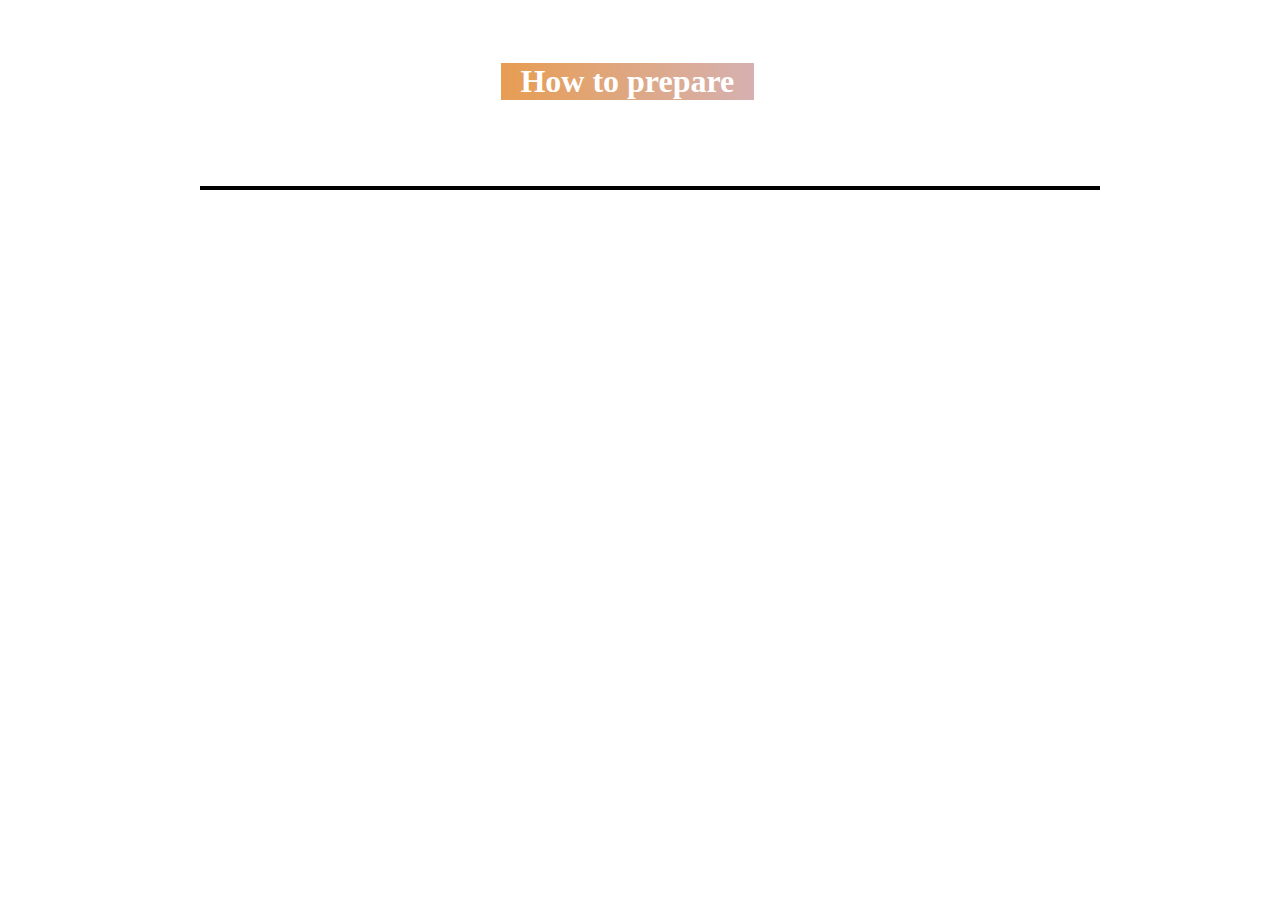
<file: description.html>
<!DOCTYPE html>
<html lang="en">
<head>
    <meta charset="UTF-8">
    <meta name="viewport" content="width=device-width, initial-scale=1.0">
    <title>Methodes</title>
    <link rel="stylesheet" href="dish.css">
</head>
<body>
  <h1>How to prepare</h1>
    <div id="recipeDetails"></div>
      <script src="https://code.jquery.com/jquery-3.7.1.js"
        integrity="sha256-eKhayi8LEQwp4NKxN+CfCh+3qOVUtJn3QNZ0TciWLP4="
        crossorigin="anonymous"></script>
      <script src="main.js"></script>
</body>
</html>
</file>
<file: dish.css>
h1 {
    text-align: center;
    position: relative;
    width: 20%;
    margin-left: 39%;
    margin-top: 5%;
    color: white;
    -webkit-background-clip: text;
    /* -webkit-text-fill-color: transparent; */
    font-family: 'Dela Gothic One', cursive;
    background: linear-gradient(to right, #e79d52, #d6b1b1);
}


body {
    background-image: url("https://images.pexels.com/photos/6287575/pexels-photo-6287575.jpeg?auto=compress&cs=tinysrgb&w=1260&h=750&dpr=1");

    background-repeat: no-repeat;
    background-size: cover
}


#recipeDetails {
    text-align: justify;
    color: black;
    position: absolute;
    display: flex;
    margin-top: 5%;
    border: solid 2px;
    background-color: bisque;
    width: 70%;
    margin-left: 15%;
    margin-bottom: 10%;
    margin-right: 25%;
    font-family: 'Franklin Gothic Medium', 'Arial Narrow', Arial, sans-serif;
    font-size: small;
    transition: 1;


}

#recipeDetails:hover {
    transform: scale(1.1)
}
</file>
